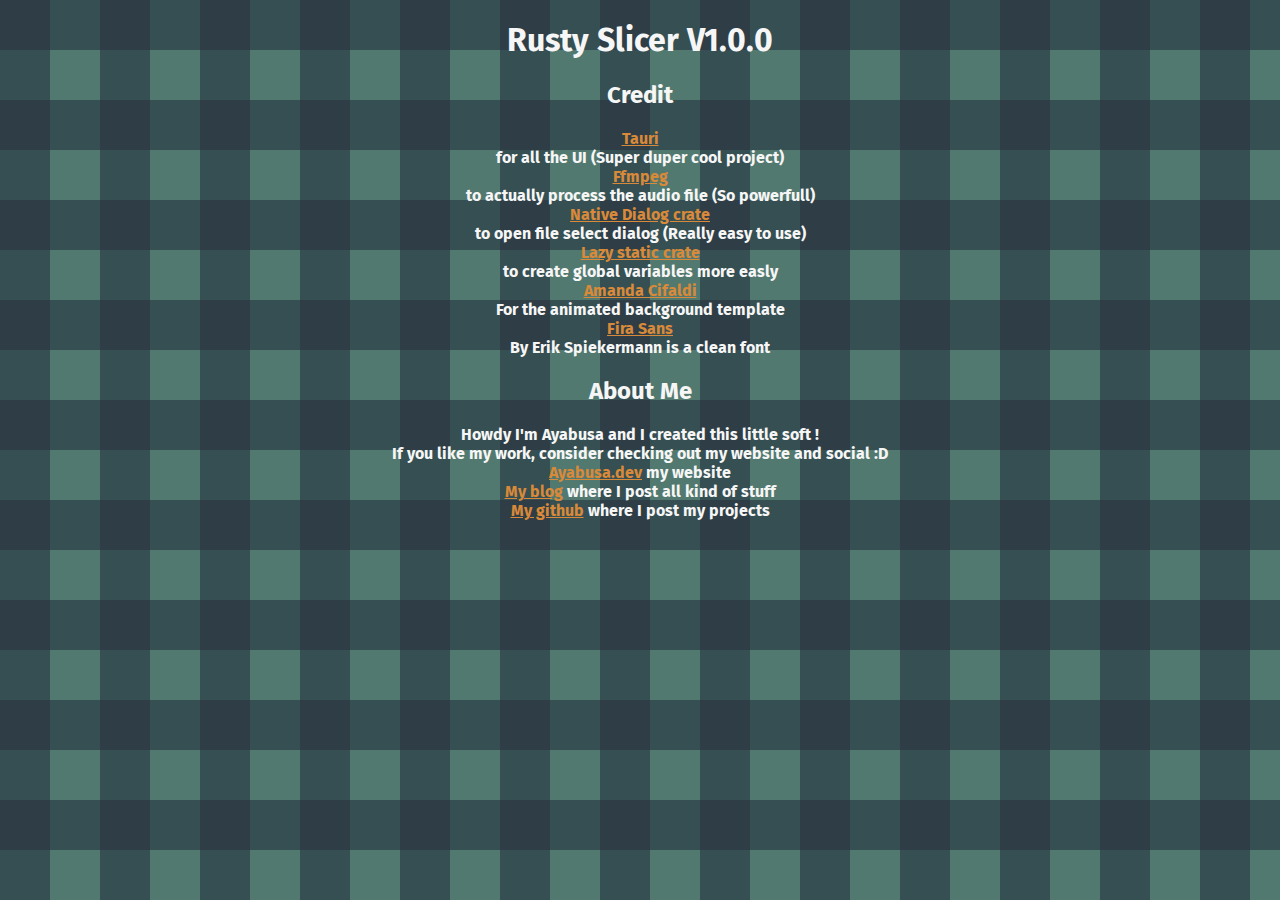
<file: src/about.html>
<!doctype html>
<html lang="en">
<head>
  <meta charset="UTF-8" />
  <link rel="stylesheet" href="styles.css" />
  <meta name="viewport" content="width=device-width, initial-scale=1.0" />
  <title>About Rusty slicer</title>
</head>

<body>
    <div class="about_main">
    <h1> Rusty Slicer V1.0.0 </h1>
    <h2 class="credit"> Credit </h2>
    <p class="credit">
        <b>
        <a href="https://tauri.app/" target="_blank">Tauri</a> <br> for all the UI (Super duper cool project) <br>
        <a href="https://ffmpeg.org/" target="_blank">Ffmpeg</a> <br> to actually process the audio file (So powerfull) <br>
        <a href="https://crates.io/crates/native-dialog" target="_blank">Native Dialog crate</a> <br> to open file select dialog (Really easy to use) <br>
        <a href="https://crates.io/crates/lazy_static" target="_blank">Lazy static crate</a> <br> to create global variables more easly <br>
        <a href="https://codepen.io/algcifaldi" target="_blank">Amanda Cifaldi</a> <br> For the animated background template <br>
        <a href="https://mozilla.github.io/Fira/" target="_blank">Fira Sans</a> <br> By Erik Spiekermann is a clean font <br>
        </b>
    </p>
    <h2 class="credit"> About Me </h2>
    <p class="credit">
        Howdy I'm Ayabusa and I created this little soft !<br>
        If you like my work, consider checking out my website and social :D <br>
        <b>
        <a href="https://www.ayabusa.dev" target="_blank">Ayabusa.dev</a> my website <br>
        <a href="https://blog.ayabusa.dev" target="_blank">My blog</a> where I post all kind of stuff <br>
        <a href="https://github.com/ayabusa" target="_blank">My github</a> where I post my projects <br>
        </b>
    </p>
</div>
</body>
</file>
<file: src/styles.css>
@font-face {
  font-family: FiraSans-extrabold;
  src: url(fonts/FiraSans-Bold.ttf);
}

:root {
  font-family: FiraSans-extrabold, Inter, Avenir, Helvetica, Arial, sans-serif;

  color: #f6f6f6;
  background-color: #292829;

  font-synthesis: none;
  text-rendering: optimizeLegibility;
  -webkit-font-smoothing: antialiased;
  -moz-osx-font-smoothing: grayscale;
  -webkit-text-size-adjust: 100%;
}

textarea {
  width: 95%;
  flex: 1;
}

img{
  height: 2em;
  width: 2em;
}

.select-file {

  display: flex;
  flex-direction: row;
  justify-content: space-between;
  align-items: center;
  row-gap: 0;
}

.main-container {
  display: flex;
  flex-direction: column;
  justify-content: space-between;
  align-items: normal;
  height: 97vh;
}

.action-container{
  display: grid;
  grid-auto-flow: column;
  grid-auto-columns: 1fr;

}

::-moz-selection { /* Code for Firefox */
  color: #ffffff;
  background: #d88939;
}

::selection {
  color: #ffffff;
  background: #d88939;
}

a {
  color: #d88939;
}

.credit_main {
  margin-left: auto;
  margin-right: auto;
}
.credit {
  text-align: center;
}

.row {
  display: flex;
  justify-content: center;
}


h1 {
  text-align: center;
}

input,
button {
  border-radius: 8px;
  border: 1px solid transparent;
  padding: 0.5em 0.5em;
  font-size: 1em;
  font-weight: 500;
  font-family: inherit;
  color: #ffffff;
  background-color: #292829;
  transition: border-color 0.25s, color 0.25s;
  border-color: #ffffff;
  box-shadow: 0 2px 2px rgba(0, 0, 0, 0.2);
}

button {
  cursor: pointer;
}

button:hover {
  border-color: #d88939;
  color: #d88939;
}
button:active {
  border-color: #d88939;
  background-color: #353435;
}

input,
button {
  outline: none;
}

.slice-button{
  border-color: #292829;
  color: #292829;
  background-color: #d88939;
  float: right;
}

.slice-button:hover{
  border-color: #d88939;
  color: #d88939;
  background-color: #292829;
}

.slice-button:active {
  background-color: #353435;
}


#greet-input {
  margin-right: 5px;
}

.about_main {
  position: absolute;
  top: 0;
  left: 0;
  right: 0;
  bottom: 0;
  
  background-color: #52796F;
  background-image:
  linear-gradient(45deg, #354F52 25%, transparent 25%, transparent 75%, #354F52 75%, #354F52), 
  linear-gradient(45deg, #354F52 25%, transparent 25%, transparent 75%, #354F52 75%, #354F52),
  linear-gradient(45deg, transparent, transparent 50%, #2F3E46 50%, #2F3E46);
  background-size: 100px 100px;
  background-position: 0 0, 50px 50px, 50px 0px;
  -webkit-animation: scroll 5s linear infinite;
}

@-webkit-keyframes scroll {
  from { background-position: 0 0, 50px 50px, 50px 0; }
  to { background-position: -100px -100px, -50px -50px, -50px -100px; }
}

progress::-moz-progress-bar { background: #d88939; }
progress::-webkit-progress-value { background: #d88939; }
progress {
  color: #d88939;
  width: 100%;
}

.progress_center {
  text-align: center;
}
</file>
